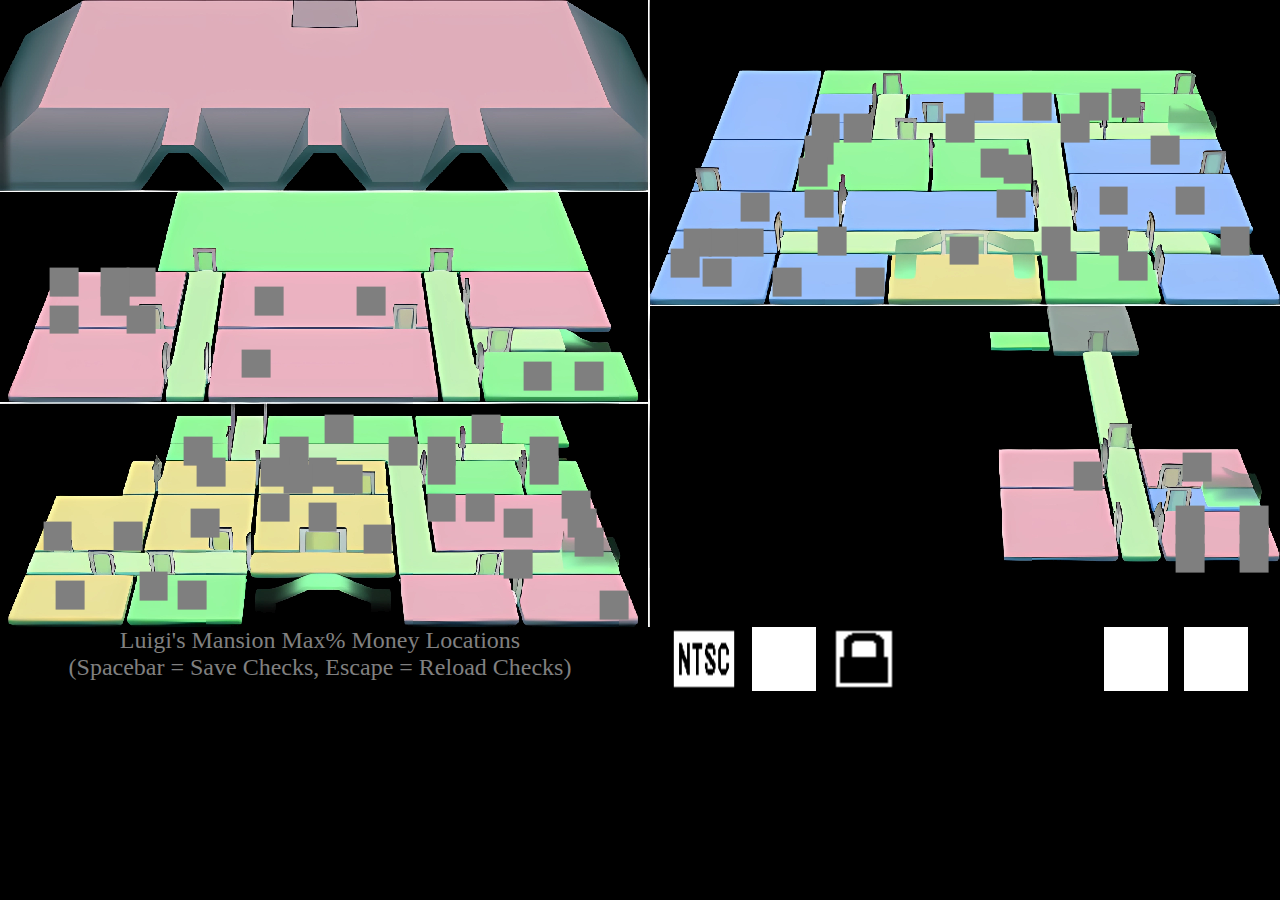
<file: src/index.html>
<html>
    <head>
        <title>Luigi's Mansion Max% Money Locations</title>
        <meta charset="UTF-8">
        <link rel="stylesheet" href="style.css" type="text/css">
    </head>

    <body>
        <div id="map-div" class="map">
            <div id='checks-div'></div>
        </div>
        <div class="bottom-container">
            <div class='instructions'>
                Luigi's Mansion Max% Money Locations
                <br>
                (Spacebar = Save Checks, Escape = Reload Checks)
            </div>
            <div id='controls-div' class='controls'></div>
        </div>


        <script src="script/settings.js"></script>
        <script src="script/checks.js"></script>
        <script src="script/main.js"></script>
        <script>
            init();
        </script>
    </body>
</html>
</file>
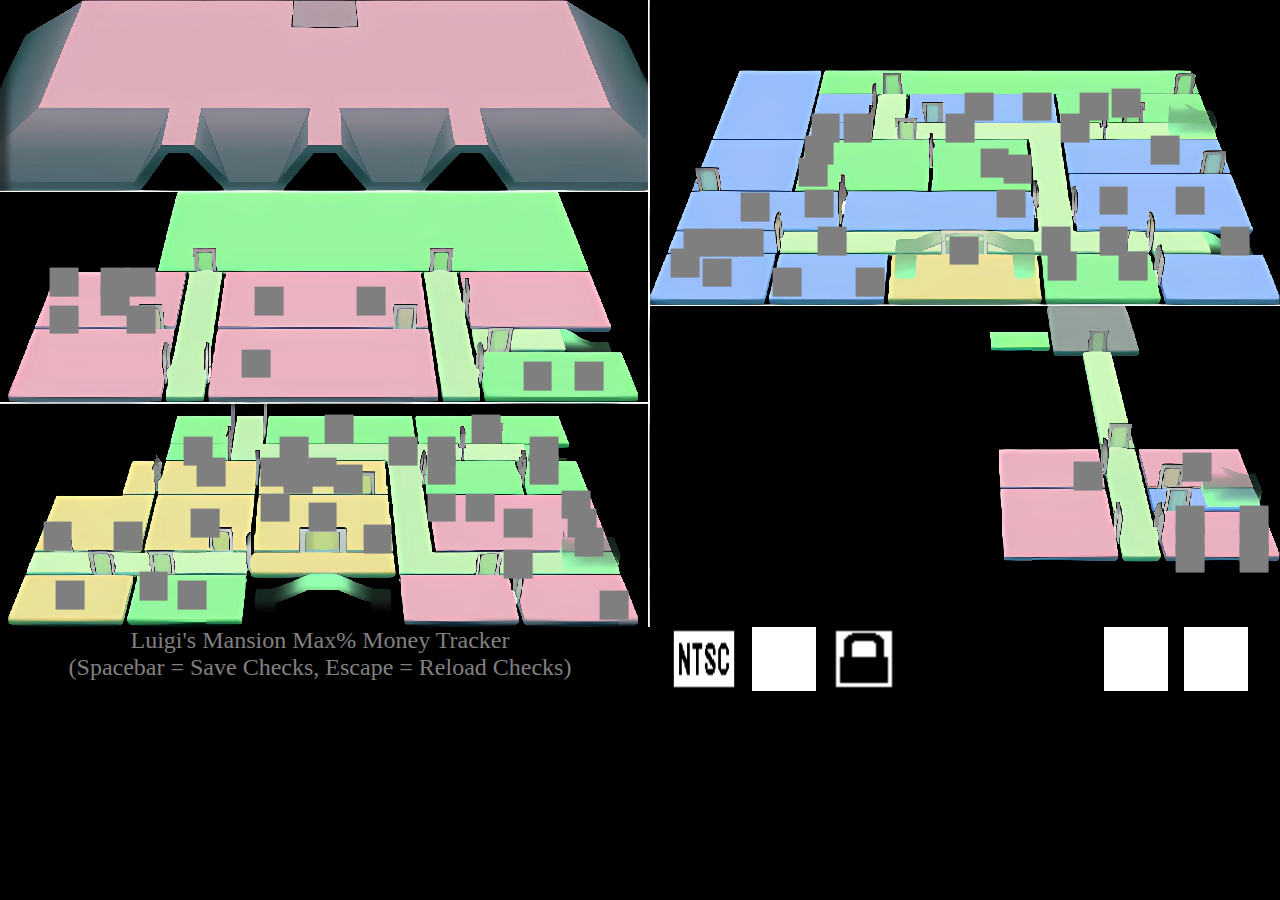
<file: src/map.html>
<html>
    <head>
        <title>Luigi's Mansion Max% Money Tracker</title>
        <meta charset="UTF-8">
        <link rel="stylesheet" href="style.css" type="text/css">
    </head>

    <body>
        <div id="map-div" class="map">
            <div id='checks-div'></div>
        </div>
        <div class="bottom-container">
            <div class='instructions'>
                Luigi's Mansion Max% Money Tracker
                <br>
                (Spacebar = Save Checks, Escape = Reload Checks)
            </div>
            <div id='controls-div' class='controls'></div>
        </div>


        <script src="script/settings.js"></script>
        <script src="script/checks.js"></script>
        <script src="script/main.js"></script>
        <script>
            init();
        </script>
    </body>
</html>
</file>
<file: src/style.css>
body {
    background-color: rgb(0,0,0);
    margin: 0px;
    color: white;
}

.map {
    position: relative;
    background-repeat: no-repeat;
    background-size: 100% 100%;
    image-rendering: pixelated;
    /* Constant determined by the aspect ratio of the map images */
    aspect-ratio: 4930 / 2414;
    max-width: 100rem;
    max-height: 100rem;
}

.map.ntsc {
    background-image: url("images/map-ntsc.png");
}

.map.ntsc.flip{
    background-image: url("images/map-ntsc-flip.png");
}

.map.pal{
    background-image: url("images/map-pal.png");
}

.map.pal.flip {
    background-image: url("images/map-pal-flip.png");
}

.bottom-container {
    display: grid;
    grid-template-areas:
        "instructions controls";
    grid-template-columns: 1fr 1fr;
    grid-auto-rows: auto;
    grid-auto-columns: auto;
    max-width: 100rem;
    max-height: 100rem;
}

.instructions {
    grid-area: instructions;
    text-align: center;
    align-content: center;
    font-size: 1.5rem;
    color: grey;
}

.controls {
    grid-area: controls;
    position: relative;
}

.control-button {
    width: 4rem;
    height: 4rem;
    background-size: 100% 100%;
    background-color: rgb(255, 255, 255);
    position: absolute;
    cursor: pointer;
}

.control-button.save {
    right: 7rem;
}

.control-button.load {
    right: 2rem;
}

.control-button.version {
    left: 2rem;
}

.control-button.version.ntsc {
    background-image: url("images/ntsc.png");
}

.control-button.version.pal {
    background-image: url("images/pal.png");
}

.control-button.flipPanels {
    left: 7rem;
}

.control-button.lockSaved {
    left: 12rem;
}

.control-button.lockSaved.locked {
    background-image: url("images/lock.png");
}

.control-button.lockSaved.unlocked {
    background-image: url("images/unlock.png");
}

.check{
    width: 1.8rem;
    height: 1.8rem;
    background-size: 100% 100%;
    position: absolute;
    /* center element on position instead of using top-left corner */
    transform: translate(-50%, -50%);
    cursor: pointer;
}

.available{
    background-color: rgb(127,127,127);
}

.collected{
    background-color: rgb(210, 190, 30);
}

.possible{
    background-color: rgb(255, 0, 0);
}

.saved{ 
    background-color: rgb(0, 255, 0);
}

.check .tooltip {
    visibility: hidden;
    width: 120px;
    background-color: black;
    color: #fff;
    text-align: center;
    border-radius: 6px;
    padding: 5px 0;
    position: absolute;
    z-index: 1;
    bottom: 170%;
    left: 50%;
    margin-left: -60px;
}

.check .tooltip::after {
    content: "";
    position: absolute;
    top: 100%;
    left: 50%;
    margin-left: -5px;
    border-width: 5px;
    border-style: solid;
    border-color: black transparent transparent transparent;
}

.check .tooltip:hover {
    display: none;
}

.check:hover .tooltip {
    visibility: visible
}

.control-button .tooltip {
    visibility: hidden;
    width: 120px;
    background-color: black;
    color: #fff;
    text-align: center;
    border-radius: 6px;
    padding: 5px 0;
    position: absolute;
    z-index: 1;
    bottom: 170%;
    left: 50%;
    margin-left: -60px;
}

.control-button .tooltip::after {
    content: "";
    position: absolute;
    top: 100%;
    left: 50%;
    margin-left: -5px;
    border-width: 5px;
    border-style: solid;
    border-color: black transparent transparent transparent;
}

.control-button .tooltip:hover {
    display: none;
}

.control-button:hover .tooltip {
    visibility: visible
}
</file>
